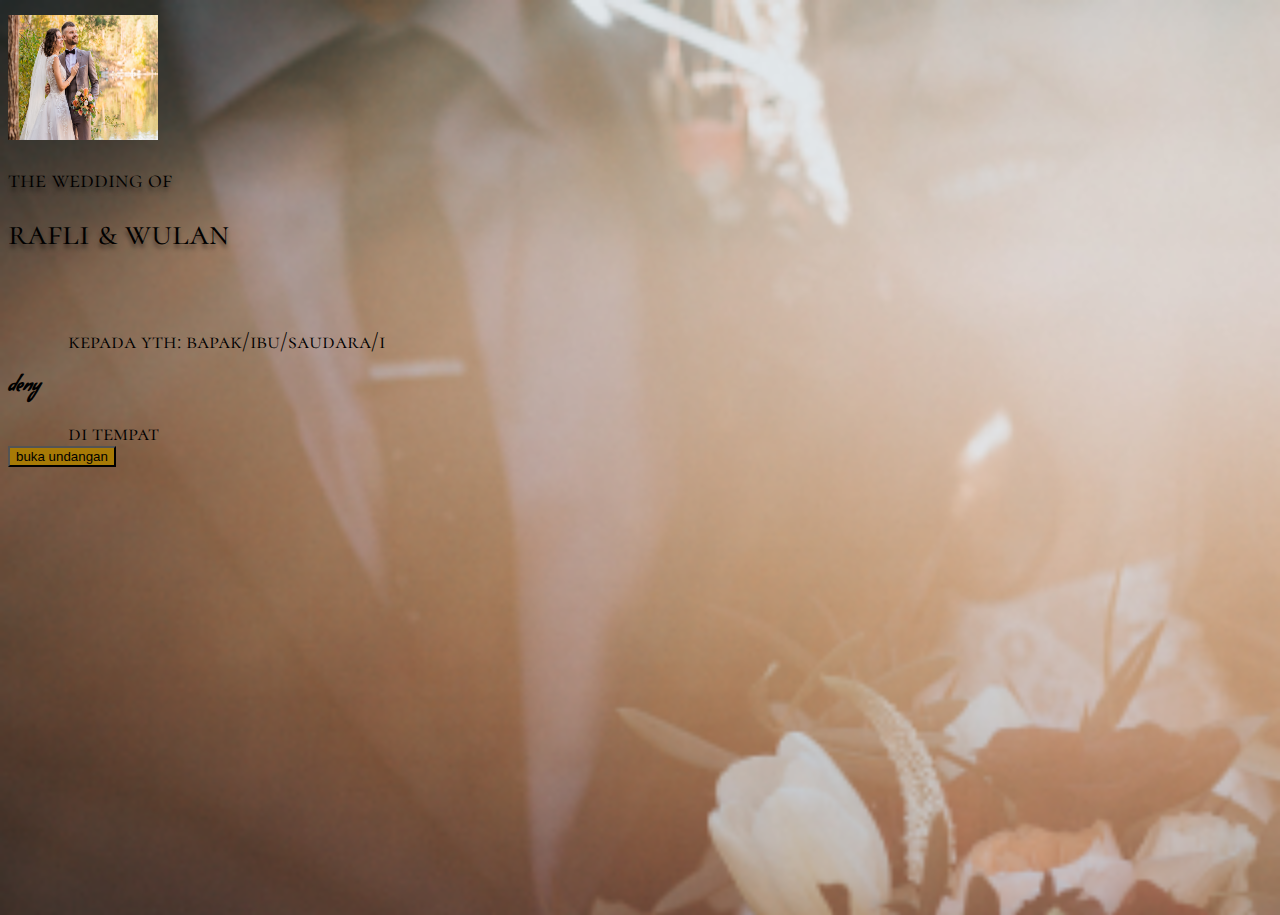
<file: index.html>
<!DOCTYPE html>
<html lang="en">
	<head>
		<meta charset="utf-8" />
		<meta name="viewport" content="width=device-width, initial-scale=1" />
		<title>undangan pernikahan</title>
		<link href="https://cdn.jsdelivr.net/npm/bootstrap@5.2.1/dist/css/bootstrap.min.css" rel="stylesheet" integrity="sha384-iYQeCzEYFbKjA/T2uDLTpkwGzCiq6soy8tYaI1GyVh/UjpbCx/TYkiZhlZB6+fzT" crossorigin="anonymous" />
		<link rel="stylesheet" href="style.css" />
	</head>
	<body class="bg-sampul">
		<div class="container">
			<div class="row text-center foto-pengantin">
				<div class="col-12">
					<img src="./asset/pengantin.jpg" alt="foto-pengantin" width="150" height="125" class="rounded-circle mt-5" />
				</div>
				<div class="col-12 mt-4">
					<h2 class="text-white judul1">the wedding of</h2>
				</div>
				<div class="col-12">
					<h1 class="text-white judul2">rafli & wulan</h1>
				</div>
			</div>

			<div class="row text-center">
				<div class="col-12">
					<h1 class="text-white pb-2 diundang">kepada yth: bapak/ibu/saudara/i</h1>
					<h3 class="text-white py-4 nama-diundang">deny</h3>
					<h1 class="text-white ditempat">di tempat</h1>
				</div>
				<div class="col-12">
					<a href="./pengantin.html">
						<button class="btn btn-coklat text-white mt-4">buka undangan</button>
					</a>
				</div>
			</div>
		</div>
		<script src="https://cdn.jsdelivr.net/npm/bootstrap@5.2.1/dist/js/bootstrap.bundle.min.js" integrity="sha384-u1OknCvxWvY5kfmNBILK2hRnQC3Pr17a+RTT6rIHI7NnikvbZlHgTPOOmMi466C8" crossorigin="anonymous"></script>
	</body>
</html>
</file>
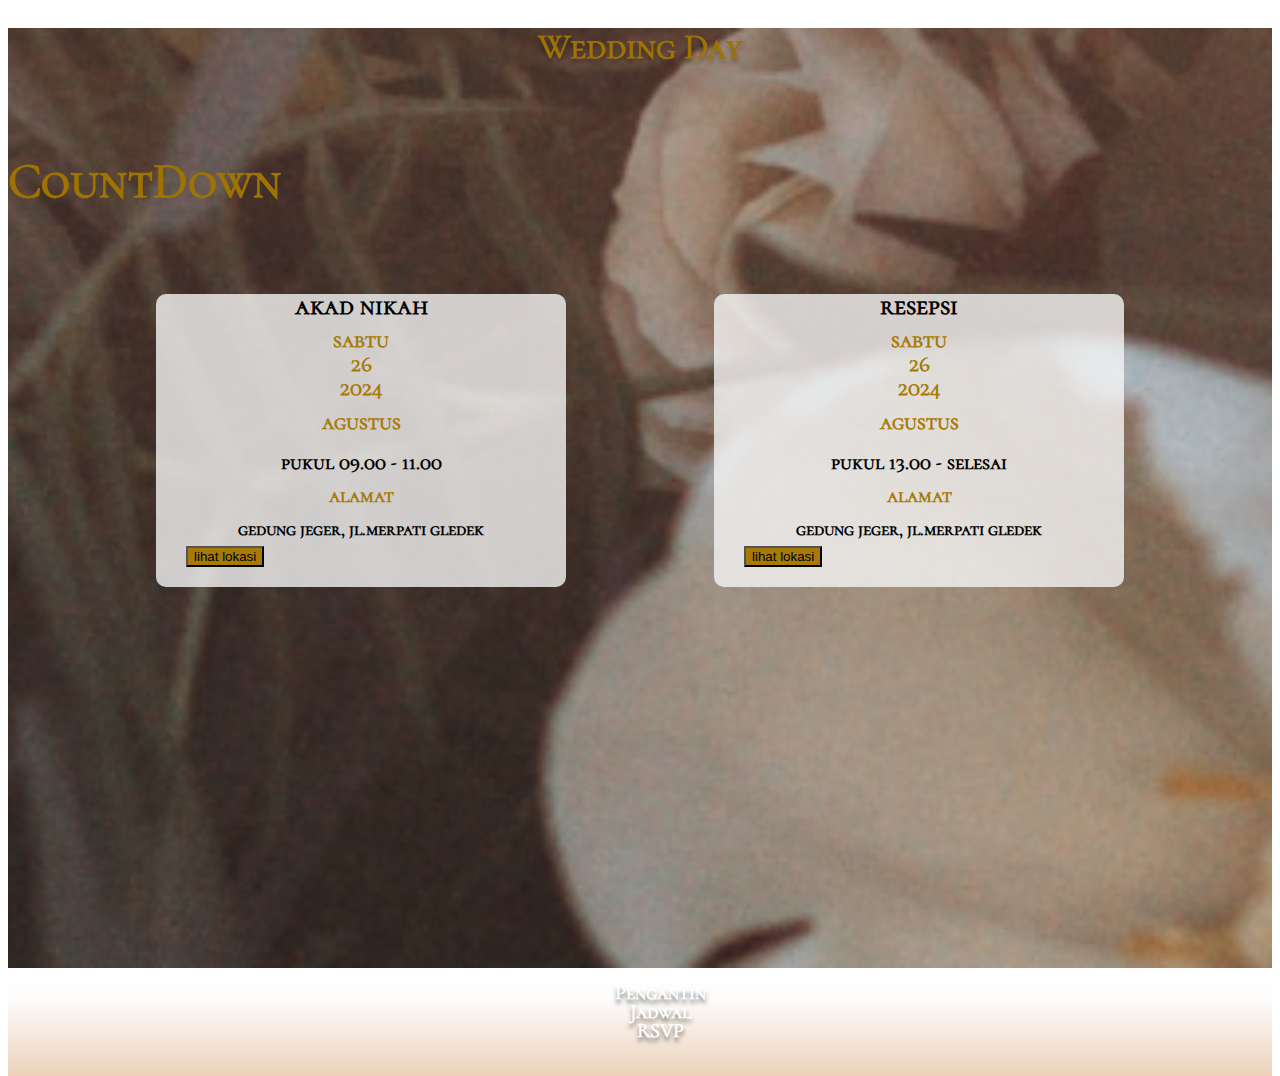
<file: jadwal.html>
<!DOCTYPE html>
<html lang="en">
	<head>
		<meta charset="utf-8" />
		<meta name="viewport" content="width=device-width, initial-scale=1" />
		<title>undangan pernikahan</title>
		<link href="https://cdn.jsdelivr.net/npm/bootstrap@5.2.1/dist/css/bootstrap.min.css" rel="stylesheet" integrity="sha384-iYQeCzEYFbKjA/T2uDLTpkwGzCiq6soy8tYaI1GyVh/UjpbCx/TYkiZhlZB6+fzT" crossorigin="anonymous" />
		<link rel="stylesheet" href="style.css" />
	</head>
	<body>
		<div class="containerjd">
			<div class="container">
				<!-- <button class="btn btn-primary" style="position: absolute; z-index: 100; top: 500px" onclick="toggleMusic()" id="btn-playback" data-play="false">
					<i class="fa fa-play"></i>
					<span id="btn-text">PLAY</span>
				</button> -->
				<div class="row" id="jadwal">
					<div class="col-12 text-center">
						<h1 class="judul-jadwal text-white">Wedding Day</h1>
					</div>
					<div class="row count" style="width: 100%">
						<div class="d-flex text-center flex-column align-items-center justify-content-center">
							<h5 class="text-white display-1 countdown">CountDown</h5>
							<p id="demo" class="text-white display-1 countdown"></p>
						</div>
					</div>
					<div class="col-12 bungkus-jadwal">
						<div class="card card-jadwal">
							<div class="card-body">
								<div class="col-12 judul-akad">akad nikah</div>
							</div>
							<div class="row">
								<div class="col-4 text-center tanggal-jadwal">sabtu</div>
								<div class="col-4 text-center tanggal-jadwal">26<br />2024</div>
								<div class="col-4 text-center tanggal-jadwal">agustus</div>
							</div>
							<div class="col-12 jam">pukul 09.00 - 11.00</div>
							<div class="col-12 alamat">alamat</div>
							<div class="col-12 detail-alamat">gedung jeger, jl.merpati gledek</div>
							<div class="col-12 text-center">
								<a href="https://goo.gl/maps/8p689WRbAVFx27es7">
									<button class="btn btn-coklat text-white mt-2">lihat lokasi</button>
								</a>
							</div>
						</div>

						<div class="card card-jadwal">
							<div class="card-body">
								<div class="col-12 judul-akad">resepsi</div>
							</div>
							<div class="row">
								<div class="col-4 text-center tanggal-jadwal">sabtu</div>
								<div class="col-4 text-center tanggal-jadwal">26<br />2024</div>
								<div class="col-4 text-center tanggal-jadwal">agustus</div>
							</div>
							<div class="col-12 jam">pukul 13.00 - selesai</div>
							<div class="col-12 alamat">alamat</div>
							<div class="col-12 detail-alamat">gedung jeger, jl.merpati gledek</div>
							<div class="col-12 text-center">
								<a href="https://goo.gl/maps/8p689WRbAVFx27es7">
									<button class="btn btn-coklat text-white mt-2">lihat lokasi</button>
								</a>
							</div>
						</div>
					</div>
				</div>
			</div>
		</div>
		<div class="fixed-bottom">
			<div class="navigation">
				<ul class="d-flex ps-0 pt-5" style="list-style-type: none; justify-content: space-around">
					<a href="pengantin.html" style="text-decoration: none">
						<li class="navbar-item">Pengantin</li>
					</a>
					<a href="#" style="text-decoration: none">
						<li class="navbar-item active">Jadwal</li>
					</a>
					<a href="rsvp.php" style="text-decoration: none">
						<li class="navbar-item">RSVP</li>
					</a>
				</ul>
			</div>
		</div>

		<audio id="audio" src="https://mp3-ringtone.com/uploads/files/sms-mystic.mp3" />
		<script src="https://cdn.jsdelivr.net/npm/bootstrap@5.2.1/dist/js/bootstrap.bundle.min.js" integrity="sha384-u1OknCvxWvY5kfmNBILK2hRnQC3Pr17a+RTT6rIHI7NnikvbZlHgTPOOmMi466C8" crossorigin="anonymous"></script>
		<script src="main.js"></script>
	</body>
</html>
</file>
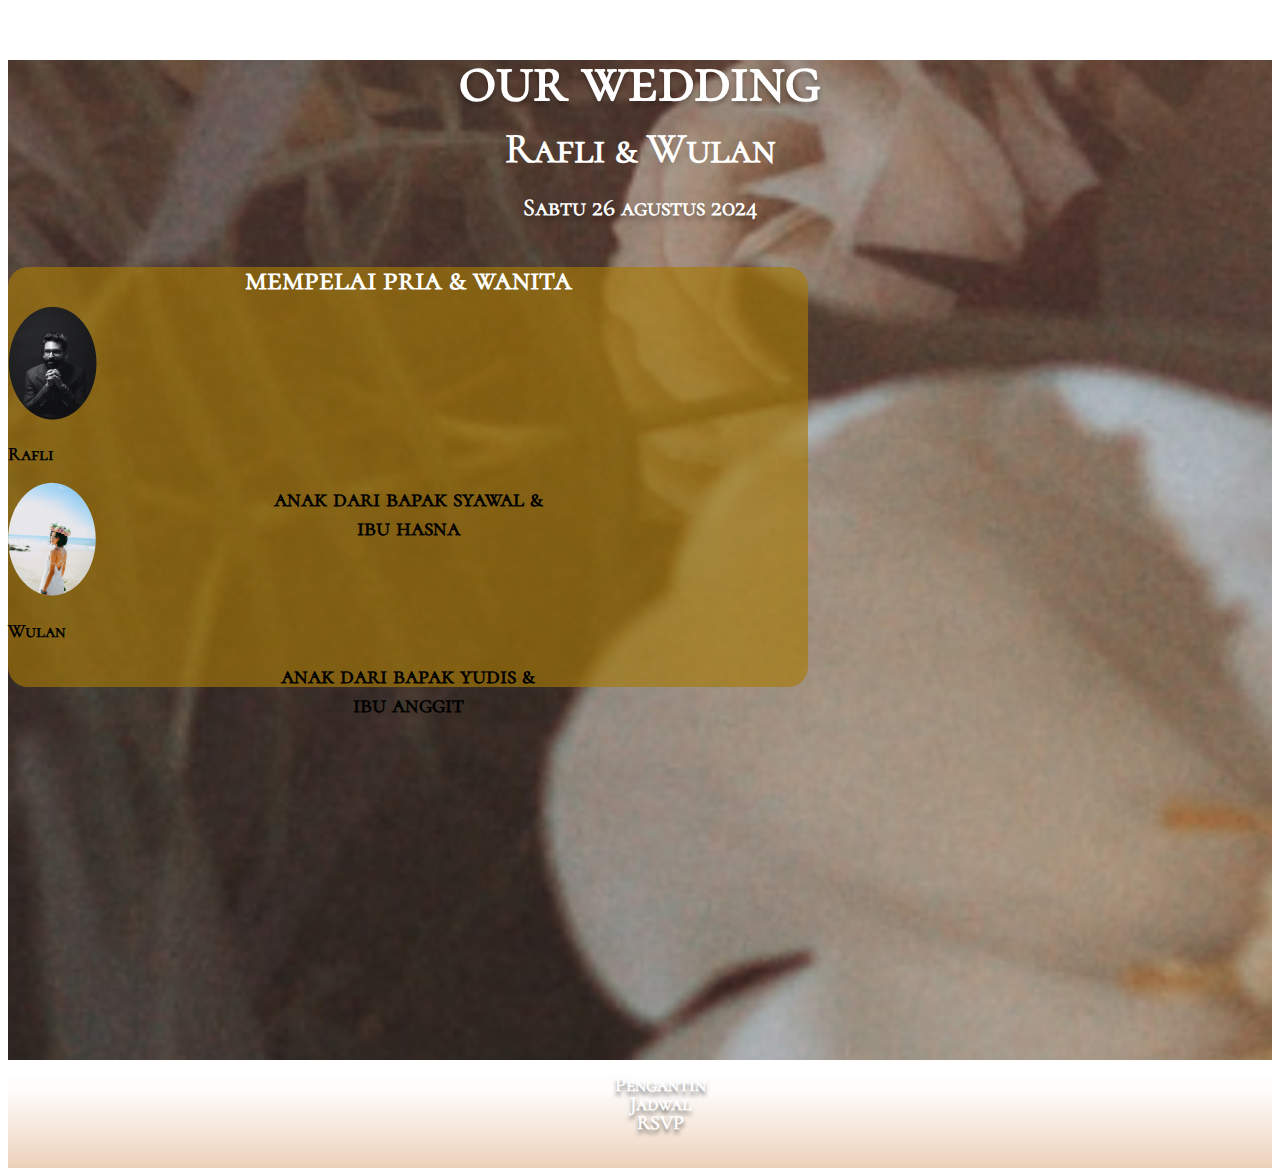
<file: pengantin.html>
<!DOCTYPE html>
<html lang="en">
	<head>
		<meta charset="utf-8" />
		<meta name="viewport" content="width=device-width, initial-scale=1" />
		<title>undangan pernikahan</title>
		<link href="https://cdn.jsdelivr.net/npm/bootstrap@5.2.1/dist/css/bootstrap.min.css" rel="stylesheet" integrity="sha384-iYQeCzEYFbKjA/T2uDLTpkwGzCiq6soy8tYaI1GyVh/UjpbCx/TYkiZhlZB6+fzT" crossorigin="anonymous" />
		<link rel="stylesheet" href="style.css" />
	</head>
	<body>
		<div class="container1">
			<div class="container">
				<div class="row" id="pengantin">
					<div class="col text-center">
						<h1 class="judul-pengantin">our wedding</h1>
						<h2 class="nama-pengantin">Rafli & Wulan</h2>
						<p class="tanggal">Sabtu 26 agustus 2024</p>
					</div>
				</div>
				<div class="row d-flex justify-content-center">
					<div class="card-pengantin">
						<div class="card-body">
							<div class="col-12">
								<div class="mempelai">mempelai pria & wanita</div>
							</div>
							<div class="row mt-5">
								<div class="col-6 text-center">
									<div class="card">
										<div class="card-body" style="position: relative">
											<img src="./asset/pria.png" alt="pengantin pria" style="position: relative; margin-top: -60px" class="mx-auto" />
											<h3 class="mt-3" style="font-weight: 600">Rafli</h3>
											<p class="mt-5 ortu" style="font-weight: 600">anak dari bapak syawal & ibu hasna</p>
										</div>
									</div>
								</div>
								<div class="col-6 text-center">
									<div class="card">
										<div class="card-body">
											<img src="./asset/perempuan.png" alt="pengantin pria" style="position: relative; margin-top: -60px" class="mx-auto" />
											<h3 class="mt-3" style="font-weight: 600">Wulan</h3>
											<p class="mt-5 ortu" style="font-weight: 600">anak dari bapak yudis & ibu anggit</p>
										</div>
									</div>
								</div>
							</div>
						</div>
					</div>
				</div>
			</div>
		</div>

		<!-- <div class="container3">
			<div class="container"></div>
		</div> -->
		<div class="fixed-bottom">
			<div class="navigation">
				<ul class="d-flex ps-0 pt-5" style="list-style-type: none; justify-content: space-around">
					<a href="#" style="text-decoration: none">
						<li class="navbar-item active">Pengantin</li>
					</a>
					<a href="jadwal.html" style="text-decoration: none">
						<li class="navbar-item">Jadwal</li>
					</a>
					<a href="rsvp.php" style="text-decoration: none">
						<li class="navbar-item">RSVP</li>
					</a>
				</ul>
			</div>
		</div>

		<script src="https://cdn.jsdelivr.net/npm/bootstrap@5.2.1/dist/js/bootstrap.bundle.min.js" integrity="sha384-u1OknCvxWvY5kfmNBILK2hRnQC3Pr17a+RTT6rIHI7NnikvbZlHgTPOOmMi466C8" crossorigin="anonymous"></script>
	</body>
</html>
</file>
<file: style.css>
html,
body {
	height: 100%;
}
body.bg-sampul {
	background-image: url(./asset/sampul.png);
	background-repeat: no-repeat;
	background-size: cover;
	font-family: comorant, sans-serif;
}
body .bg-sampul {
	background-image: url(./asset/sampul.png);
	height: 100%;
	background-repeat: no-repeat;
	background-size: cover;
	font-family: comorant, sans-serif;
}
@media all and (min-width: 1024px) {
	body .bg-sampul {
		background-image: url(./asset/sampul.png);
		height: auto;
		background-repeat: no-repeat;
		background-size: cover;
		font-family: comorant, sans-serif;
	}
}
@media only screen and (max-width: 767px) {
	body .bg-sampul {
		background-image: url(./asset/sampul.png);
		height: auto;
		background-repeat: no-repeat;
		background-size: cover;
		font-family: comorant, sans-serif;
	}
}

.container1 {
	background-image: url(./asset/bg-pengantin.png);
	background-repeat: no-repeat;
	background-size: cover;
	font-family: comorant, sans-serif;
	padding-bottom: 100px;
}
.containerjd {
	background-image: url(./asset/bg-pengantin.png);
	height: 100%;
	background-repeat: no-repeat;
	background-size: cover;
	font-family: comorant, sans-serif;
	padding-bottom: 40px;
}
.container2 {
	background-image: url(./asset/bg-rsvp.png);
	height: 1000px;
	background-repeat: no-repeat;
	background-size: cover;
	font-family: comorant, sans-serif;
}
@media (min-height: 800px) {
	.container1 {
		background-image: url(./asset/bg-pengantin.png);
		height: 100%;
		background-repeat: no-repeat;
		background-size: cover;
		font-family: comorant, sans-serif;
		padding-bottom: 100px;
	}
	.containerjd {
		background-image: url(./asset/bg-pengantin.png);
		height: 100%;
		background-repeat: no-repeat;
		background-size: cover;
		font-family: comorant, sans-serif;
		padding-bottom: 40px;
	}
	.container2 {
		background-image: url(./asset/bg-rsvp.png);
		/* height: 100%; */
		background-repeat: no-repeat;
		background-size: cover;
		font-family: comorant, sans-serif;
		padding-bottom: 110px;
	}
}
@media (max-height: 860px), (max-width: 767px) {
	.container1 {
		background-image: url(./asset/bg-pengantin.png);
		background-repeat: no-repeat;
		background-size: cover;
		font-family: comorant, sans-serif;
		padding-bottom: 100px;
	}
	.containerjd {
		background-image: url(./asset/bg-pengantin.png);
		background-repeat: no-repeat;
		background-size: cover;
		font-family: comorant, sans-serif;
		padding-bottom: 40px;
	}
}
@media (max-height: 850px) {
	.container1 {
		background-image: url(./asset/bg-pengantin.png);
		background-repeat: no-repeat;
		background-size: cover;
		font-family: comorant, sans-serif;
		padding-bottom: 100px;
	}
	.containerjd {
		background-image: url(./asset/bg-pengantin.png);
		background-repeat: no-repeat;
		background-size: cover;
		font-family: comorant, sans-serif;
		padding-bottom: 40px;
	}
}
@media all and (max-width: 992px) {
	.container1 {
		background-image: url(./asset/bg-pengantin.png);
		height: 100%;
		background-repeat: no-repeat;
		background-size: cover;
		font-family: comorant, sans-serif;
		padding-bottom: 100px;
	}
}
@media all and (max-width: 600px) {
	.container1 {
		background-image: url(./asset/bg-pengantin.png);
		height: 100%;
		background-repeat: no-repeat;
		background-size: cover;
		font-family: comorant, sans-serif;
		padding-bottom: 100px;
	}
	.containerjd {
		background-image: url(./asset/bg-pengantin.png);
		height: 1000px;
		background-repeat: no-repeat;
		background-size: cover;
		font-family: comorant, sans-serif;
		padding-bottom: 40px;
	}
}

@font-face {
	font-family: comorant;
	src: url(./CormorantSC-Regular.ttf);
}

@font-face {
	font-family: condiment;
	src: url(./Condiment-Regular.ttf);
}

.judul1 {
	font-weight: 500;
	font-size: 24px;
	line-height: 29px;
	text-shadow: 0px 4px 4px rgba(0, 0, 0, 0.5);
}
.judul2 {
	font-weight: 400;
	font-size: 36px;
	line-height: 30px;
	text-shadow: 0px 4px 4px rgba(0, 0, 0, 0.5);
}

.diundang {
	margin: 80px 60px 0;
	font-weight: 500;
	font-size: 22px;
}
.ditempat {
	margin: 0px 60px 0;
	font-weight: 500;
	font-size: 22px;
}

.nama-diundang {
	font-family: condiment, sans-serif;
}

.btn-coklat {
	background-color: #a77a06;
}
button.btn.btn-coklat:hover {
	background-color: #8b6400;
}

.foto-pengantin {
	margin-top: 15px;
}

@media all and (max-width: 1023px) {
	.foto-pengantin {
		margin-top: 200px;
	}
}

@media all and (max-width: 767px) {
	.foto-pengantin {
		margin-top: 10px;
	}
}

.judul-pengantin {
	font-weight: 700;
	font-size: 64px;
	line-height: 39px;

	text-align: center;

	color: #ffffff;

	text-shadow: 0px 4px 4px rgba(0, 0, 0, 0.25);
	margin-top: 60px;
	margin-bottom: 20px;
}
.nama-pengantin {
	font-weight: 600;
	font-size: 42px;
	line-height: 29px;

	text-align: center;

	color: #ffffff;
}
.tanggal {
	font-weight: 600;
	font-size: 24px;
	line-height: 19px;
	text-align: center;

	color: #ffffff;

	text-shadow: 0px 4px 4px rgba(0, 0, 0, 0.3);
	margin-top: 24px;
	margin-bottom: 50px;
}

.card-pengantin {
	width: 800px;
	height: 420px;
	border-radius: 20px;
	background-color: rgba(167, 122, 6, 0.64);
}

.mempelai {
	font-weight: 700;
	font-size: 32px;
	line-height: 24px;
	text-align: center;
	margin: 30px 0 75px;

	color: #ffffff;
}
.ortu {
	font-size: 24px;
	width: 280px;
	margin: 0 auto;
	text-align: center;
}
.countdown {
	font-weight: 600;
	font-size: 50px;
	color: #9f7300;
}

@media all and (max-width: 767px) {
	.judul-pengantin {
		font-size: 40px;
		font-weight: 600;
		line-height: 39px;

		text-align: center;

		color: #ffffff;

		text-shadow: 0px 4px 4px rgba(0, 0, 0, 0.25);
		margin-top: 40px;
		margin-bottom: 0;
	}
	.nama-pengantin {
		font-weight: 600;
		font-size: 28px;
		line-height: 29px;

		text-align: center;

		color: #ffffff;
	}
	.tanggal {
		font-weight: 600;
		font-size: 16px;
		line-height: 19px;
		text-align: center;

		color: #ffffff;

		text-shadow: 0px 4px 4px rgba(0, 0, 0, 0.3);
		margin-top: 10px;
		margin-bottom: 30px;
	}
	.card-pengantin {
		width: 350px;
		height: 420px;
		border-radius: 20px;
		background-color: rgba(167, 122, 6, 0.64);
		padding: 20px 15px 0;
	}
	.mempelai {
		font-weight: 600;
		font-size: 24px;
		line-height: 24px;
		text-align: center;

		color: #ffffff;
		margin: 0 0 60px;
	}
	.ortu {
		font-size: 17px;
		width: 100px;
		margin: 0 auto;
		text-align: center;
	}
	.countdown {
		font-weight: 600;
		font-size: 32px;
		color: #9f7300;
	}
	p#demo.countdown {
		font-weight: 600;
		font-size: 23px;
		color: #9f7300;
	}
	.count {
		margin: 0 auto;
	}
}

.navbar-item {
	font-weight: 700;
	font-size: 20px;
	line-height: 19px;
	text-align: center;

	color: #ffffff;

	text-shadow: 0px 4px 4px rgba(0, 0, 0, 0.51);
	font-family: Comorant, sans-serif;
}

.navigation {
	width: 100%;
	height: 92px;

	background: linear-gradient(
		180deg,
		rgba(152, 73, 0, 0.01) 14.18%,
		rgba(237, 212, 190, 0.87625) 85.43%,
		rgba(236, 211, 187, 0.9175) 91.67%,
		rgba(236, 209, 185, 0.953594) 95.31%,
		#ebcfb6 100%,
		rgba(237, 212, 190, 0.87625) 100%,
		rgba(215, 134, 59, 0.87625) 100%
	);
}
.judul-jadwal {
	font-weight: 700;
	font-size: 35px;
	line-height: 39px;

	text-align: center;

	color: #9f7300;

	text-shadow: 0px 4px 4px rgba(0, 0, 0, 0.25);
	margin-top: 28px;
	margin-bottom: 28px;
}
.judul-akad {
	font-weight: 600;
	font-size: 26px;
	line-height: 24px;
	text-align: center;

	color: #000000;
}

.bungkus-jadwal {
	margin-top: 20px;
	display: flex;
	justify-content: space-evenly;
}
.card-jadwal {
	background: rgba(245, 245, 245, 0.8);
	border-radius: 10px;
	padding: 0 30px 20px;
	width: 350px;
}

.tanggal-jadwal {
	font-weight: 600;
	font-size: 22px;
	line-height: 24px;
	text-align: center;

	color: #a77a06;
}
.tanggal-jadwal:first-child {
	padding-top: 10px;
}
.tanggal-jadwal:last-child {
	padding-top: 10px;
}
.jam {
	font-weight: 600;
	font-size: 20px;
	line-height: 18px;
	text-align: center;

	color: #000000;
	margin-top: 20px;
}
.alamat {
	font-weight: 600;
	font-size: 20px;
	line-height: 18px;
	text-align: center;

	color: #a77a06;
	margin-top: 15px;
}
.detail-alamat {
	font-weight: 600;
	font-size: 18px;
	line-height: 18px;
	text-align: center;

	color: #000000;
	margin-top: 15px;
	margin-bottom: 8px;
}
.card-jadwal .btn-coklat {
	background-color: #a77a06;
}
.card-jadwal button.btn.btn-coklat:hover {
	background-color: #8b6400;
}
@media all and (max-width: 1023px) {
	.bungkus-jadwal {
		display: block;
	}
	.judul-jadwal {
		font-weight: 700;
		font-size: 35px;
		line-height: 39px;

		text-align: center;

		color: #9f7300;

		text-shadow: 0px 4px 4px rgba(0, 0, 0, 0.25);
		margin-top: 28px;
		margin-bottom: 28px;
	}
	.judul-akad {
		font-weight: 600;
		font-size: 26px;
		line-height: 24px;
		text-align: center;

		color: #000000;
	}

	.card-jadwal {
		background: rgba(245, 245, 245, 0.8);
		border-radius: 10px;
		padding: 0 30px 20px;
		width: 100%;
		margin-top: 20px;
	}

	.tanggal-jadwal {
		font-weight: 600;
		font-size: 22px;
		line-height: 24px;
		text-align: center;

		color: #a77a06;
	}
	.tanggal-jadwal:first-child {
		padding-top: 10px;
	}
	.tanggal-jadwal:last-child {
		padding-top: 10px;
	}
	.jam {
		font-weight: 600;
		font-size: 20px;
		line-height: 18px;
		text-align: center;

		color: #000000;
		margin-top: 20px;
	}
	.alamat {
		font-weight: 600;
		font-size: 20px;
		line-height: 18px;
		text-align: center;

		color: #a77a06;
		margin-top: 15px;
	}
	.detail-alamat {
		font-weight: 600;
		font-size: 18px;
		line-height: 18px;
		text-align: center;

		color: #000000;
		margin-top: 15px;
		margin-bottom: 8px;
	}
	.card-jadwal .btn-coklat {
		background-color: #a77a06;
	}
	.card-jadwal button.btn.btn-coklat:hover {
		background-color: #8b6400;
	}
}
@media all and (max-width: 767px) {
	.bungkus-jadwal {
		display: block;
		margin-top: 0;
	}
	.judul-jadwal {
		font-weight: 700;
		font-size: 35px;
		line-height: 39px;

		text-align: center;

		color: #9f7300;

		text-shadow: 0px 4px 4px rgba(0, 0, 0, 0.25);
		margin-top: 28px;
		margin-bottom: 28px;
	}
	.judul-akad {
		font-weight: 600;
		font-size: 26px;
		line-height: 24px;
		text-align: center;

		color: #000000;
	}

	.card-jadwal {
		background: rgba(245, 245, 245, 0.8);
		border-radius: 10px;
		padding: 0 30px 20px;
		width: 100%;
		margin-top: 20px;
	}

	.tanggal-jadwal {
		font-weight: 600;
		font-size: 20px;
		line-height: 24px;
		text-align: center;

		color: #a77a06;
	}
	.tanggal-jadwal:first-child {
		padding-top: 10px;
	}
	.tanggal-jadwal:last-child {
		padding-top: 10px;
	}
	.jam {
		font-weight: 600;
		font-size: 20px;
		line-height: 18px;
		text-align: center;

		color: #000000;
		margin-top: 20px;
	}
	.alamat {
		font-weight: 600;
		font-size: 20px;
		line-height: 18px;
		text-align: center;

		color: #a77a06;
		margin-top: 15px;
	}
	.detail-alamat {
		font-weight: 600;
		font-size: 18px;
		line-height: 18px;
		text-align: center;

		color: #000000;
		margin-top: 15px;
		margin-bottom: 8px;
	}
	.card-jadwal .btn-coklat {
		background-color: #a77a06;
	}
	.card-jadwal button.btn.btn-coklat:hover {
		background-color: #8b6400;
	}
}
.card-rsvp {
	width: 800px;
	height: 100%;
	border-radius: 20px;
	background-color: rgba(152, 110, 1, 0.74);
	padding: 20px 15px 0;
	margin-top: 50px;
}
.judul-rsvp {
	font-weight: 700;
	font-size: 24px;
	line-height: 29px;
	text-align: center;
	padding: 0 15px;
	color: #ffffff;
}

@media only screen and (max-width: 767px) {
	.card-rsvp {
		width: 320px;
		height: 100%;
		border-radius: 20px;
		background-color: rgba(152, 110, 1, 0.74);
		padding: 20px 15px 0;
		margin-top: 50px;
	}
	.judul-rsvp {
		font-weight: 700;
		font-size: 24px;
		line-height: 29px;
		text-align: center;
		padding: 0 15px;
		color: #ffffff;
	}
}
</file>
